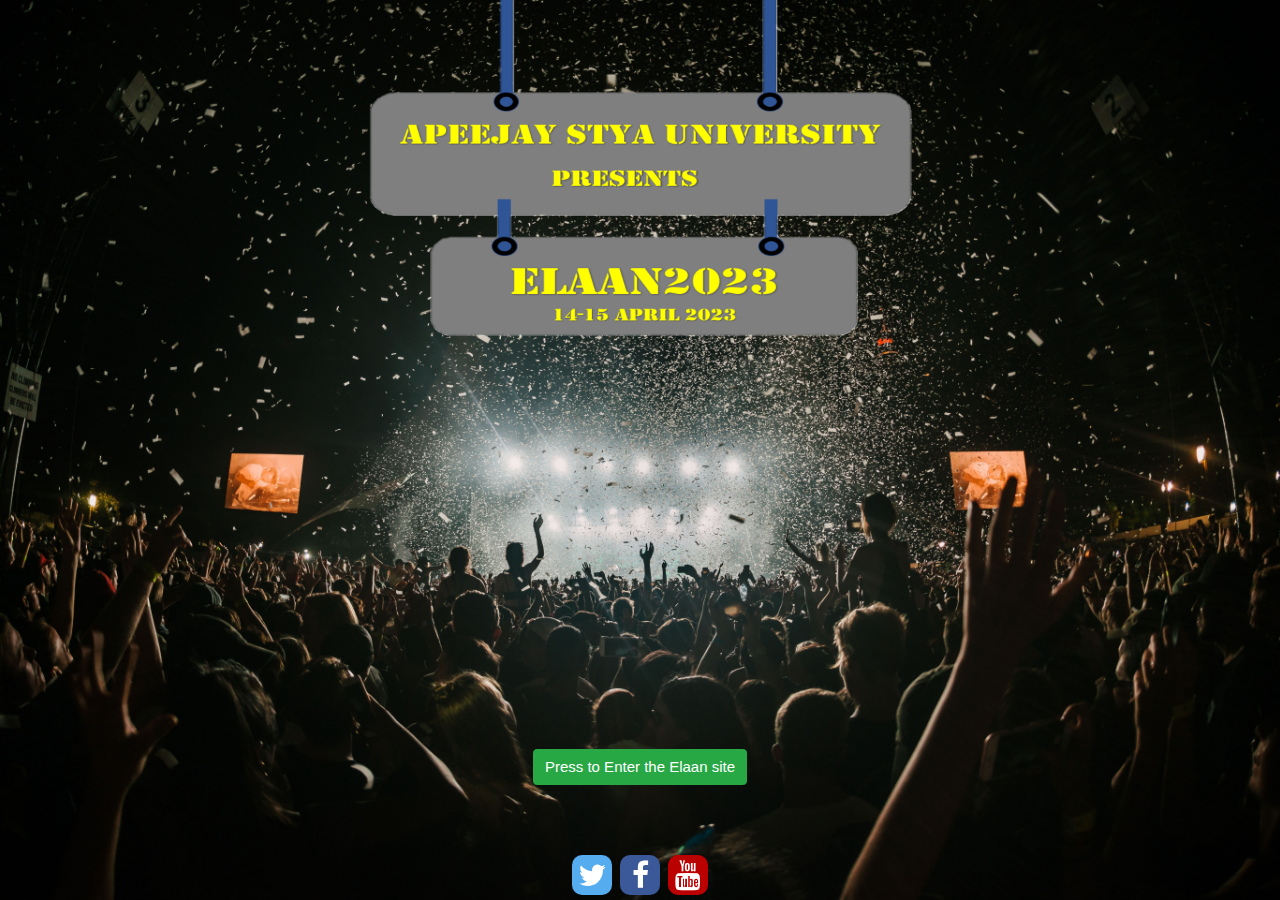
<file: index.html>
<!DOCTYPE html>
<html>
<title>Elaan</title>
<meta charset="UTF-8">
<meta name="viewport" content="width=device-width, initial-scale=1">
<link rel="stylesheet" href="https://www.w3schools.com/w3css/4/w3.css">
<link rel="stylesheet" href="https://fonts.googleapis.com/css?family=Lato">
<link rel="stylesheet" href="https://cdnjs.cloudflare.com/ajax/libs/font-awesome/4.7.0/css/font-awesome.min.css">
<link rel="stylesheet" type="text/css" href="https://maxcdn.bootstrapcdn.com/bootstrap/4.0.0/css/bootstrap.min.css">
<link rel="stylesheet" href="./css/style.css">
<link rel="stylesheet" href="./vendor/css/animate.css">

<body>

    <div class="bgimg-1 w3-display-container" id="home">

        <div class="middle_box">
            <div class="w3-center"><img src="images2/elaan logo.png" class="img-responsive"></div>
            <div class="w3-center middle_box" style="bottom: 10%;position: fixed;"><a href="homePage.html"><button class="btn btn-success animated pulse infinite">Press to Enter the Elaan site</button></a></div>
        </div>

        <div class="footer">
            <a href="https://twitter.com/apeejayuniv?lang=en" target="_blank"> <span class="fa fa-twitter social"></span></a>
            <a href="https://www.facebook.com/ApeejayStyaUniv" target="_blank"><span class="fa fa-facebook"> </span></a>

            <a href="https://www.youtube.com/@ApeejayStyaUniversity/about" target="_blank"><span class="fa fa-youtube"> </span></a>
        </div>
        <!--<div class="anadi">

            <h1 style="color: white; font-family:Georgia, 'Times New Roman', Times, serif ;">Star Evening <br>Anadi Mishra <br>Live in Concert <br>15th April 2023</h1>
            <a href="https://www.youtube.com/watch?v=lb6IVwCRjrM " target="_blank ">
                <img src="./images/anadi.jpeg " class="img-responsive animated infinite pulse " width="200" height="200" max-width: 100%; height: auto;></a>
        </div>-->
    </div>

</body>

</html>
</file>
<file: css/style.css>
.team-members {
    font-family: 'Montserrat', 'Helvetica Neue', Helvetica, Arial, sans-serif;
    font-weight: bold;
    display: block;
}

@import url('https://fonts.googleapis.com/css?family=Oswald');
body,
h1,
h2,
h3,
h4,
h5,
h6 {
    font-family: "Oswald", sans-serif;
}

body,
html {
    height: 100%;
    color: #777;
    overflow-y: hidden;
    /*line-height: 1.8;*/
}


/*IMAGE*/

.w3-center img {
    max-width: 50%;
    overflow-y: hidden;
}

.anadi {
    display: block;
    text-align: left;
    padding-top: 263px;
    padding-left: 105px;
    color: #D0BB57;
}


/* Create a Parallax Effect */

.bgimg-1 {
    background-attachment: fixed;
    background-position: center;
    background-repeat: no-repeat;
    background-size: cover;
}


/* First image (Logo. Full height) */

.bgimg-1 {
    background-image: url('../images2/back.jpg');
    min-height: 100%;
}

.middle_box {
    width: 100%;
    color: white;
    font-size: 5vw;
    z-index: 50;
    text-align: center;
    position: absolute;
}

.footer {
    position: fixed;
    left: 0;
    bottom: 0;
    width: 100%;
    /*height: 20px;*/
    /*background-color: ;*/
    color: white;
    text-align: center;
}

.fa {
    padding: 5px;
    font-size: 30px;
    width: 40px;
    max-height: 40px;
    text-align: center;
    text-decoration: none;
    margin: 5px 2px;
    border-radius: 10px;
    cursor: pointer;
}

.fa:hover {
    opacity: 0.7;
}

.fa-facebook {
    background: #3B5998;
    color: white;
}

.fa-twitter {
    background: #55ACEE;
    color: white;
}

.fa-google {
    background: #dd4b39;
    color: white;
}

.fa-linkedin {
    background: #007bb5;
    color: white;
}

.fa-youtube {
    background: #bb0000;
    color: white;
}


/*EVENTS GROUP*/

.events_group {
    position: absolute;
    height: 100vh;
    width: 100vw;
    background: url("../images2/bg.png");
    background-position: center;
    background-repeat: no-repeat;
    background-size: cover;
}


/*BLOG CARD*/

.blog-card {
    width: 25%;
    height: 50%;
    margin: 3em;
    display: inline-block;
    overflow: hidden;
    border-radius: 10px;
    box-shadow: 3px 3px 20px rgba(0, 0, 0, 0.5);
    text-align: center;
    cursor: pointer;
}

.title-content {
    text-align: center;
    margin: 60px 0 0 0;
    /*position: absolute;*/
    z-index: 20;
    width: 100%;
    top: 0;
    left: 0;
}

.card-info {
    color: white;
    display: block;
    font-family: sans-serif;
    padding: 3em;
    font-size: 1.5em;
}

.title-content>h3 {
    color: white;
    font-size: 3em;
}

.title-content>hr {
    width: 50px;
    height: 3px;
    margin: 20px auto;
    border: 0;
    background: #D0BB57;
}

@media only screen and (max-device-width: 1024px) {
    .bgimg-1,
    .bgimg-2,
    .bgimg-3 {
        background-attachment: scroll;
    }
}

@media only screen and (max-device-width: 500px) {
    .middle_box {
        width: 100%;
        color: white;
        font-size: 10vw;
        z-index: 50;
        text-align: center;
        /*position:absolute;*/
    }
    .fa {
        padding: 2%;
        font-size: 30px;
        width: 10%;
        max-height: 40px;
        text-align: center;
        text-decoration: none;
        margin: 5px 2px;
        border-radius: 10px;
    }
    .w3-center img {
        max-width: 100%;
        overflow-y: hidden;
    }
    .blog-card {
        width: 80%;
        height: 15%;
        margin: 1em;
        /*display: block;*/
        overflow: hidden;
        border-radius: 10px;
        box-shadow: 3px 3px 20px rgba(0, 0, 0, 0.5);
        text-align: center;
        cursor: pointer;
    }
    .title-content {
        margin: 3em 0 0 0;
    }
    .card-info {
        display: none;
    }
}
</file>
